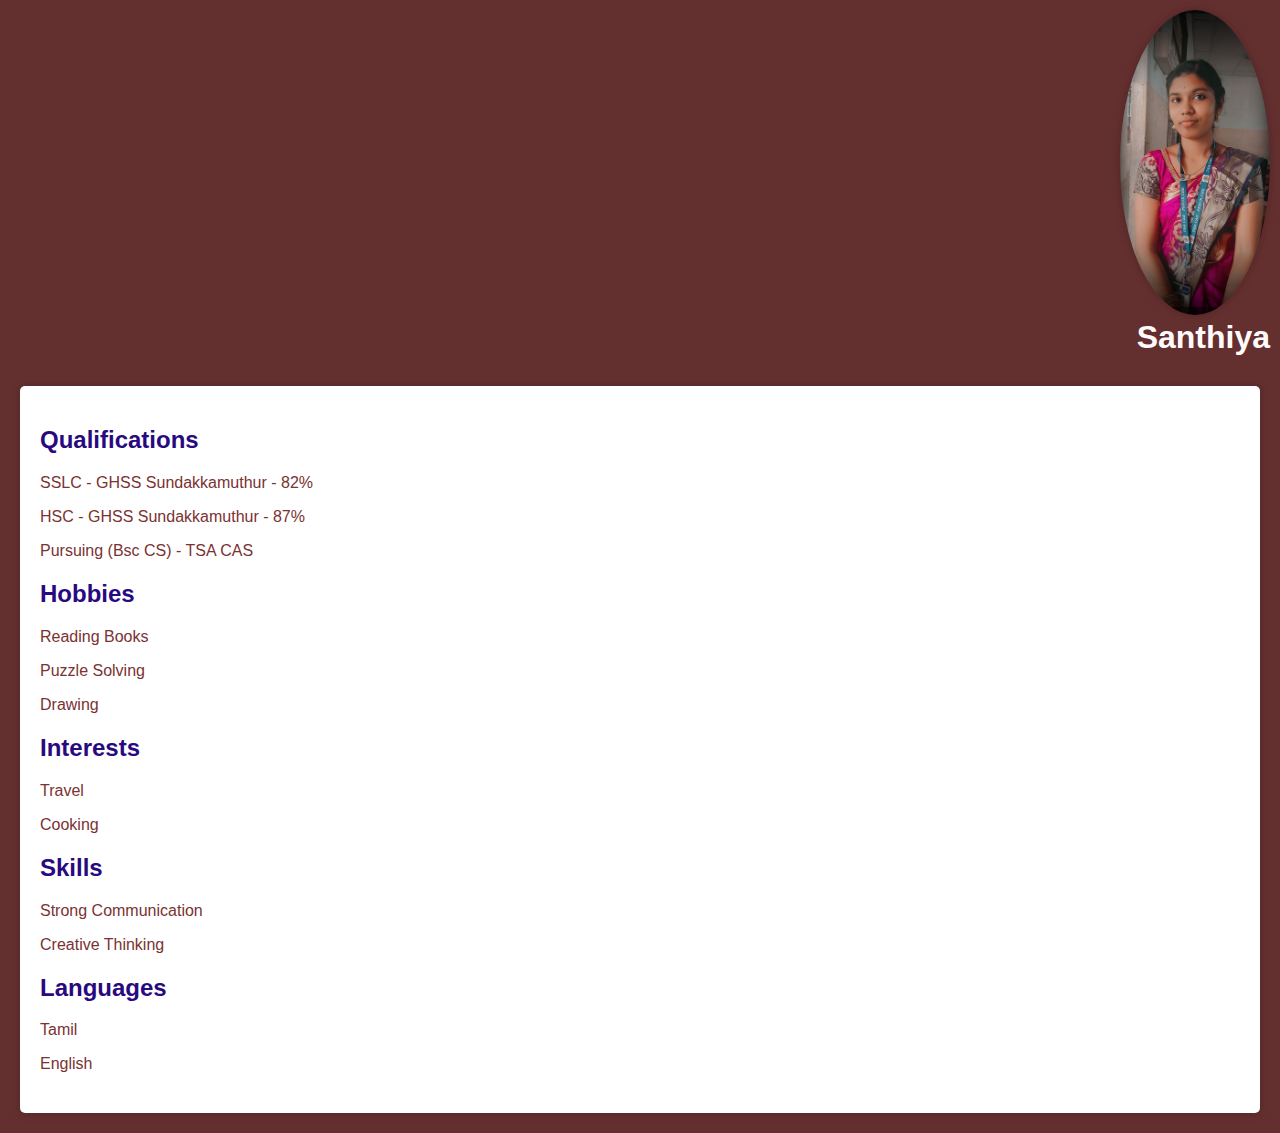
<file: index.html>
<!DOCTYPE html>
<html>
<head>

    <title>Sandhiya's Portfolio</title>
    <link rel="stylesheet" href="./style.css">
    <script src="./script.js"></script>
</head>
<body>
    <div class="header">
        <img src="santhiya.jpg" alt="Santhiya's Photo" class="photo" width="150">
        <div class="name">Santhiya</div>
    </div>

    <div class="content">
        <div class="section">
            <h2>Qualifications</h2>
            <p>SSLC - GHSS Sundakkamuthur - 82%</p>
            <p>HSC - GHSS Sundakkamuthur - 87%</p>
            <p>Pursuing (Bsc CS) - TSA CAS </p>
        </div>

        <div class="section">
            <h2>Hobbies</h2>
            <p>Reading Books</p>
            <p>Puzzle Solving</p>
            <p>Drawing</p>
        </div>

          <div class="section">
            <h2>Interests</h2>
            <p>Travel</p>
            <p>Cooking</p>
        </div>

        <div class="section">
            <h2>Skills</h2>
            <p>Strong Communication</p>
            <p>Creative Thinking</p>

        </div>

        <div class="section">
            <h2>Languages</h2>
            <p>Tamil</p>
            <p>English</p>
        </div>
    </div>
</body>
</html>
</file>
<file: style.css>
body {
    font-family: Arial, sans-serif;
    margin: 0;
    padding: 0;
    background-color: #642f2f;
}

.header {
    text-align: right;
    padding: 10px;
}

.name {
    font-size: 32px;
    font-weight: bold;
    color: #fffbfb;
}

.photo {
    border-radius: 50%;
    box-shadow: 0px 0px 10px rgba(0, 0, 0, 0.2);
}

.content {
    padding: 20px;
    background-color: #fff;
    box-shadow: 0px 0px 10px rgba(0, 0, 0, 0.2);
    margin: 20px;
    border-radius: 5px;
}

.section {
    margin-bottom: 20px;
}

h2 {
    font-size: 24px;
    font-family: 'Segoe UI', Tahoma, Geneva, Verdana, sans-serif;
    color: #280980;
}

p {
    color: #7a3232;
}

#download_Button{
    position: relative;
    margin-left: 45%;
    width: 100px;
    height: 40px;
    background-image: linear-gradient(to right, #d16ba5, #c777b9, #ba83ca, #aa8fd8, #9a9ae1, #8aa7ec, #79b3f4, #69bff8, #52cffe, #41dfff, #46eefa, #5ffbf1);
    font-family:'Times New Roman', Times, serif;
    border-radius: 10px;
    box-shadow: #41dfff;
}
</file>
<file: sandhiya.css>
body {
    font-family: Arial, sans-serif;
    margin: 0;
    padding: 0;
    background-color: #642f2f;
}

.header {
    text-align: right;
    padding: 10px;
}

.name {
    font-size: 32px;
    font-weight: bold;
    color: #fffbfb;
}

.photo {
    border-radius: 50%;
    box-shadow: 0px 0px 10px rgba(0, 0, 0, 0.2);
}

.content {
    padding: 20px;
    background-color: #fff;
    box-shadow: 0px 0px 10px rgba(0, 0, 0, 0.2);
    margin: 20px;
    border-radius: 5px;
}

.section {
    margin-bottom: 20px;
}

h2 {
    font-size: 24px;
    font-family: 'Segoe UI', Tahoma, Geneva, Verdana, sans-serif;
    color: #280980;
}

p {
    color: #7a3232;
}
</file>
